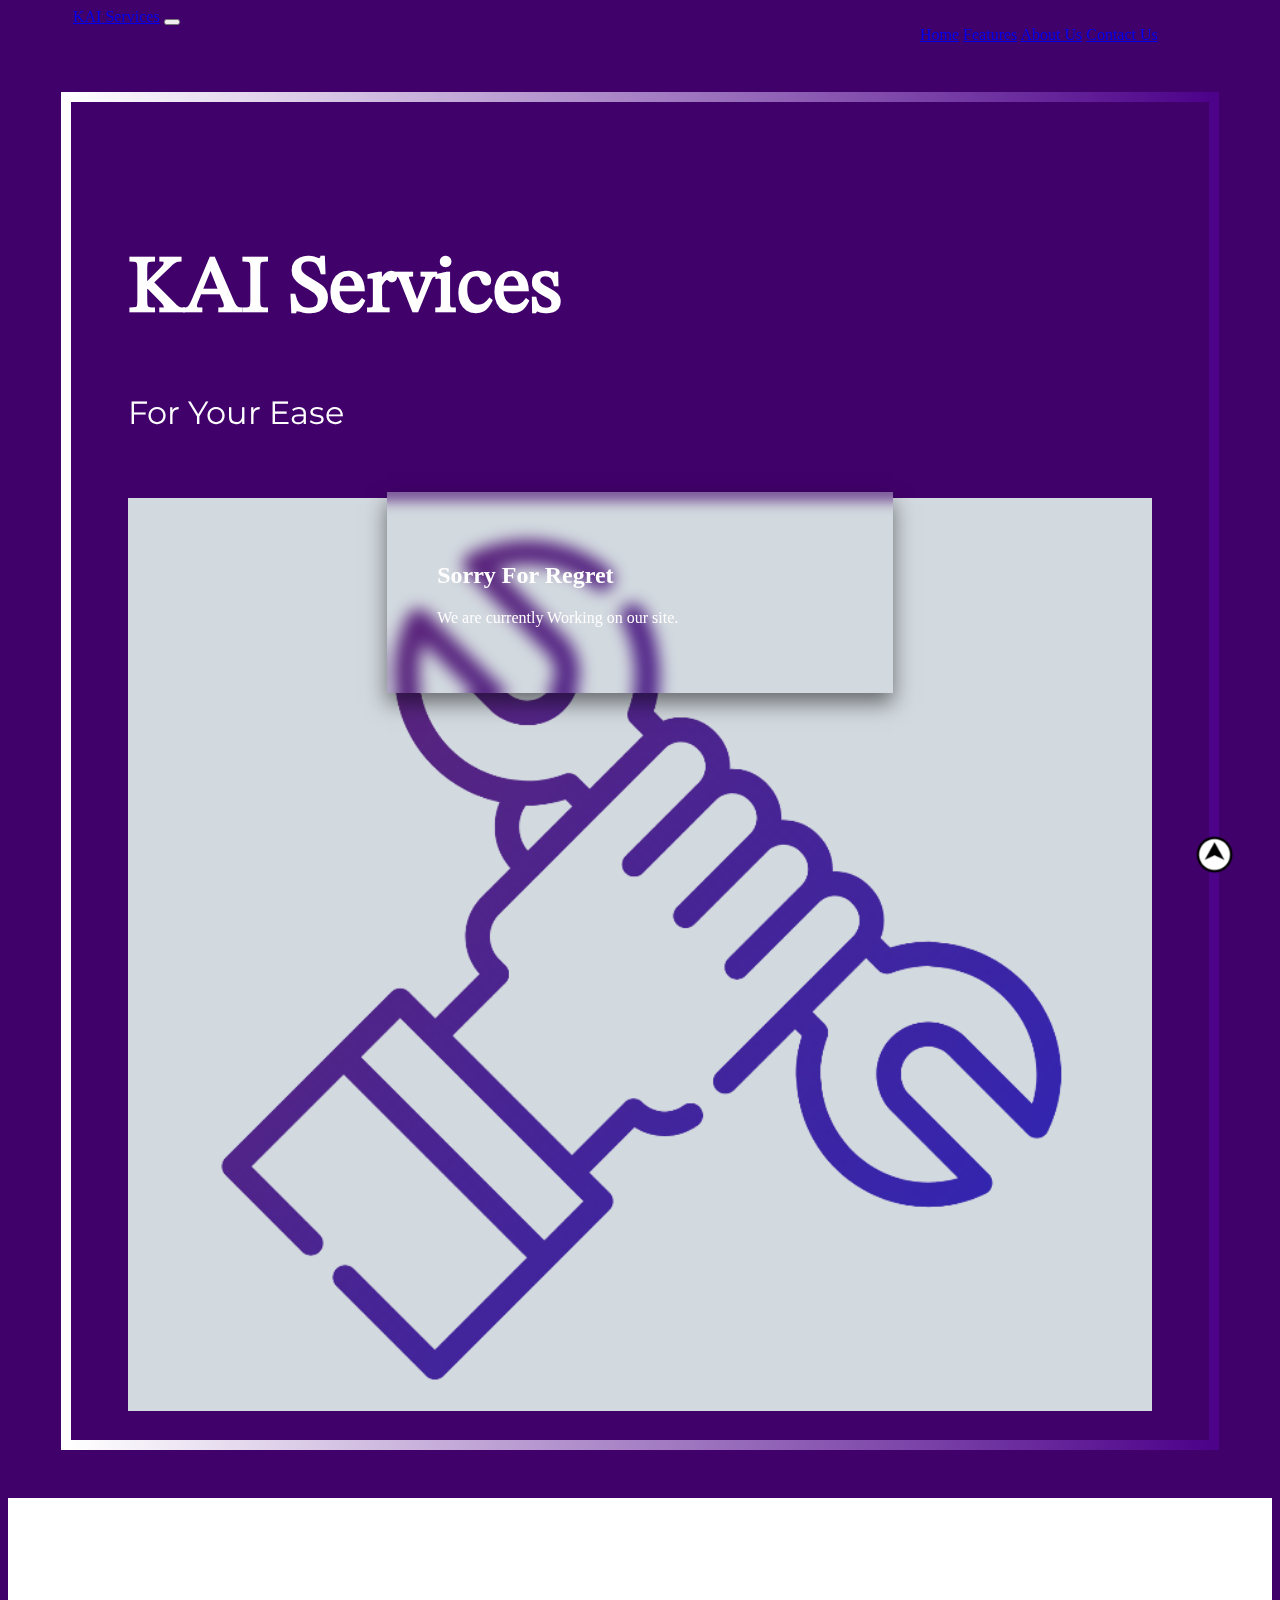
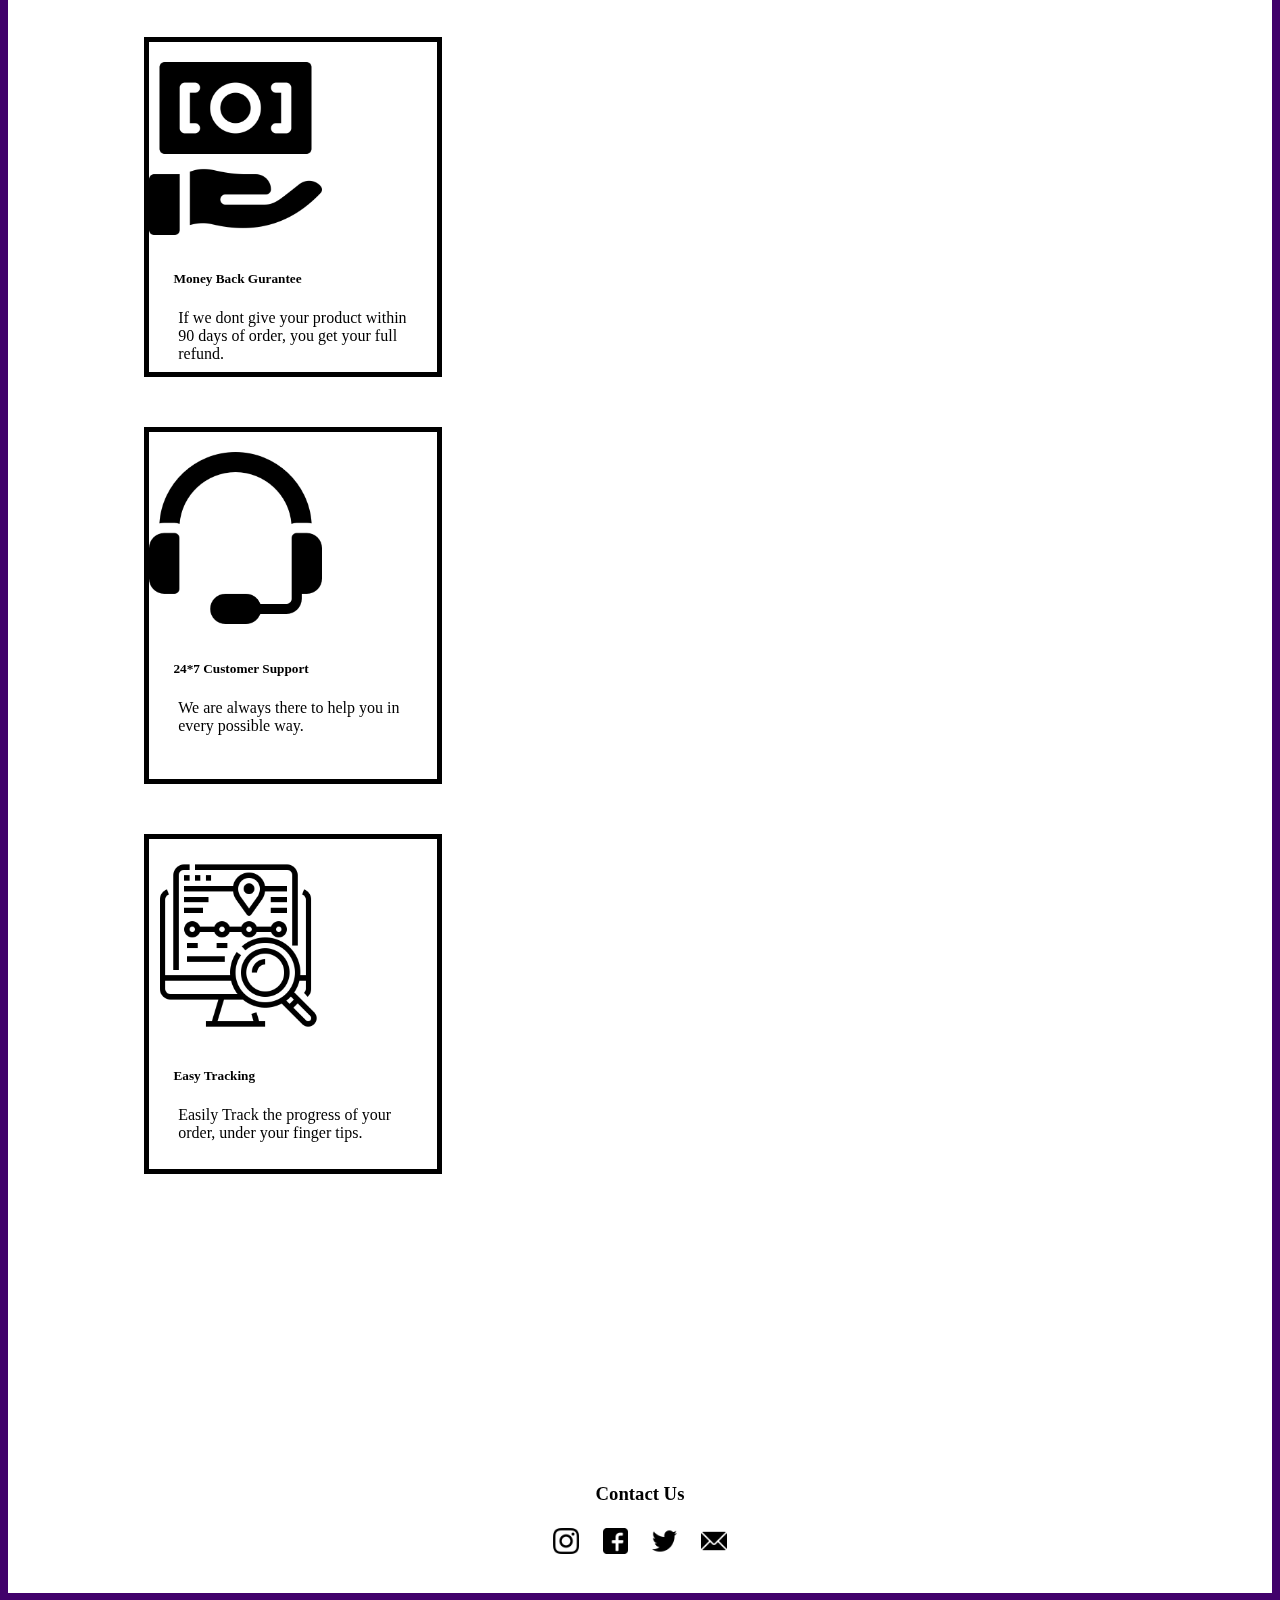
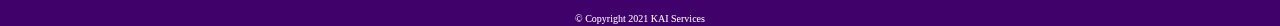
<file: index.html>
<!DOCTYPE html>
<html lang="en">
<head>
    <meta charset="UTF-8">
    <meta http-equiv="X-UA-Compatible" content="IE=edge">
    <meta name="viewport" content="width=device-width, initial-scale=1.0">
    <title>KAI Services</title>
</head>
<link rel="preconnect" href="https://fonts.googleapis.com">
<link rel="preconnect" href="https://fonts.gstatic.com" crossorigin>
<link href="https://fonts.googleapis.com/css2?family=Montserrat:wght@100&family=STIX+Two+Math&display=swap" rel="stylesheet">
<link href="https://cdn.jsdelivr.net/npm/bootstrap@5.0.2/dist/css/bootstrap.min.css" rel="stylesheet" integrity="sha384-EVSTQN3/azprG1Anm3QDgpJLIm9Nao0Yz1ztcQTwFspd3yD65VohhpuuCOmLASjC" crossorigin="anonymous">
<script src="https://cdn.jsdelivr.net/npm/bootstrap@5.0.2/dist/js/bootstrap.bundle.min.js" integrity="sha384-MrcW6ZMFYlzcLA8Nl+NtUVF0sA7MsXsP1UyJoMp4YLEuNSfAP+JcXn/tWtIaxVXM" crossorigin="anonymous"></script>
<link rel="icon" href="Images/logo9_25_12018.png">
<link rel="stylesheet" href="style.css">

<section>
    <div class="layout">
        <h2>Sorry For Regret</h2>
        <p>
            We are currently Working on our site.
        </p>
    </div>
</section>



<body class="sr-only">

   
    <!--Fixed Top Button-->
    <a href="#nav"><img src="Images/pointer-inside-a-circle.png" class="top-icon"></a>
    <!-- Nav Bar Section -->
    <section id="nav">
        <nav class="navbar navbar-expand-lg navbar-light bg-light">
            <div class="container-fluid">
              <a class="navbar-brand nav-brand" href="#">KAI Services</a>
              <button class="navbar-toggler" type="button" data-bs-toggle="collapse" data-bs-target="#navbarNavAltMarkup" aria-controls="navbarNavAltMarkup" aria-expanded="false" aria-label="Toggle navigation">
                <span class="navbar-toggler-icon"></span>
              </button>
              <div class="collapse navbar-collapse" id="navbarNavAltMarkup">
                <div class="navbar-nav content-links">
                  <a class="nav-link active" aria-current="page" href="#nav">Home</a>
                  <a class="nav-link" href="#features">Features</a>
                  <a class="nav-link" href="AboutUs.html">About Us</a>
                  <a class="nav-link" href="#Contact">Contact Us</a>
                </div>
              </div>
            </div>
          </nav>

    </section>

    <!-- Title Section -->
    <section id='title'>
        <div class="top-container">
            <div class="container">
                <div class="row">
                    <div class="col-lg-6 col-md-12 title-brand">
                        <h1>KAI Services</h1>
                        <p class="title-text">For Your Ease</p>
                    </div>
                    <div class="col-lg-6 col-md-12 image-section">
                        <img class="title-image"src="Images/logo9_25_12018.png" alt="draft-img">
                    </div>
                </div>
                
            </div>
        </div>
    </section>
    <!-- feature portion -->
    <section id="features">
        <div class="container features">
            <div class="row card-text">
                <div class="col-lg-4 col-md-6 col-sm-12">
                    <div class="card" style="width: 18rem;">
                        <img src="Images/money-back-guarantee.png" class="card-img-top feature-img" alt="Money-back guratee">
                        <div class="card-body">
                            <h5 >Money Back Gurantee</h5>
                            <p class="card-text">If we dont give your product within 90 days of order, you get your full refund.</p>
                        </div>
                    </div>
                    
                </div>
                <div class="col-lg-4 col-md-6 col-sm-12">
                    <div class="card" style="width: 18rem;">
                        <img src="Images/headphones.png" class="card-img-top feature-img" alt="Headphone">
                        <div class="card-body">
                            <h5>24*7 Customer Support</h5>
                            <p class="card-text">We are always there to help you in every possible way.</p>
                            <br>
                            <br>
                        </div>
                    </div>
                </div>
                <div class="col-lg-4 col-md-12 col-sm-12">
                    <div class="card" style="width: 18rem;">
                        <img src="Images/tracking.png" class="card-img-top feature-img" alt="Easy Tracking">
                        <div class="card-body">
                            <h5 >Easy Tracking</h5>
                            <p class="card-text">Easily Track the progress of your order, under your finger tips.</p>
                            <br>
                        </div>
                    </div>
                </div>
            </div>
        </div>
        </div>
    </section>
    <!--
         *************Testimonial************
    <section id="testimonial">
        <div id="carouselExampleCaptions" class="carousel slide" data-bs-ride="carousel">
            <div class="carousel-indicators">
                <button type="button" data-bs-target="#carouselExampleCaptions" data-bs-slide-to="0" class="active"
                    aria-current="true" aria-label="Slide 1"></button>
                <button type="button" data-bs-target="#carouselExampleCaptions" data-bs-slide-to="1"
                    aria-label="Slide 2"></button>
                <button type="button" data-bs-target="#carouselExampleCaptions" data-bs-slide-to="2"
                    aria-label="Slide 3"></button>
            </div>
            <div class="carousel-inner">
                <div class="carousel-item active">
                    <img src="Images/R.png" class="d-block w-50 slide-imgs" alt="Customer -Model-1">
                    <div class="carousel-caption d-none d-md-block">
                        <h5><span class="quote">“</span>Ammazing Work, <em>My Bussiness Grew by 15%</em><span class="quote">ˮ</span></h5>
                        <h6>Sant Marry</h6>
                        <p><em>Pent Medi, Australia</em></p>
                    </div>
                </div>
                <div class="carousel-item">
                    <img src="Images/model-2.jpg" class="d-block w-50 slide-imgs" alt="Customer -Model-2">
                    <div class="carousel-caption d-none d-md-block">
                        <h5><span class="quote">“</span>Dont know what to say, <em>my net worth rose by 30%</em><span class="quote">ˮ</span></h5>
                        <h6>Peter Van Joseph </h6>
                        <p><em>Simply Cash, UK</em></p>
                    </div>
                </div>
                <div class="carousel-item">
                    <img src="Images/model-3.jpg" class="d-block w-50 slide-imgs" alt="Customer -Model-3">
                    <div class="carousel-caption d-none d-md-block">
                        <h5><span class="quote">“</span>You can call them anytime for query. One word, they are <em>AWESOME</em><span class="quote">ˮ</span></h5>
                        <h6>Jonathan Chris</h6>
                        <p><em>Furnexo, USA</em></p>
                    </div>
                </div>
            </div>
            <button class="carousel-control-prev" type="button" data-bs-target="#carouselExampleCaptions" data-bs-slide="prev">
                <span class="carousel-control-prev-icon" aria-hidden="true"></span>
                <span class="visually-hidden">Previous</span>
            </button>
            <button class="carousel-control-next" type="button" data-bs-target="#carouselExampleCaptions" data-bs-slide="next">
              <span class="carousel-control-next-icon" aria-hidden="true"></span>
              <span class="visually-hidden">Next</span>
            </button>
          </div>
    </section>
    -->


    
    <!-- Contact Us -->
    <section id="Contact">
        <h3>Contact Us</h3>
        <div class="container-float">
    
            <a href="https://www.instagram.com/_._sayan_/"><img src="Images/instagram.png" class="social-icons"></a>
            <a href="https://www.facebook.com/profile.php?id=100022883452235"><img src="Images/facebook.png"class="social-icons"></a>
            <a href="https://twitter.com/KAIServices9"><img src="Images/twitter.png" class="social-icons"></a>
            <a href="mailto:info.kaiservices@gmail.com"><img src="Images/email.png" class="social-icons"></a>
        </div>
    </section>
    <!-- footer portion -->
    <section id=footer>
        <p>© Copyright 2021 KAI Services</p>
    </section>   

    
</body>
</html>
</file>
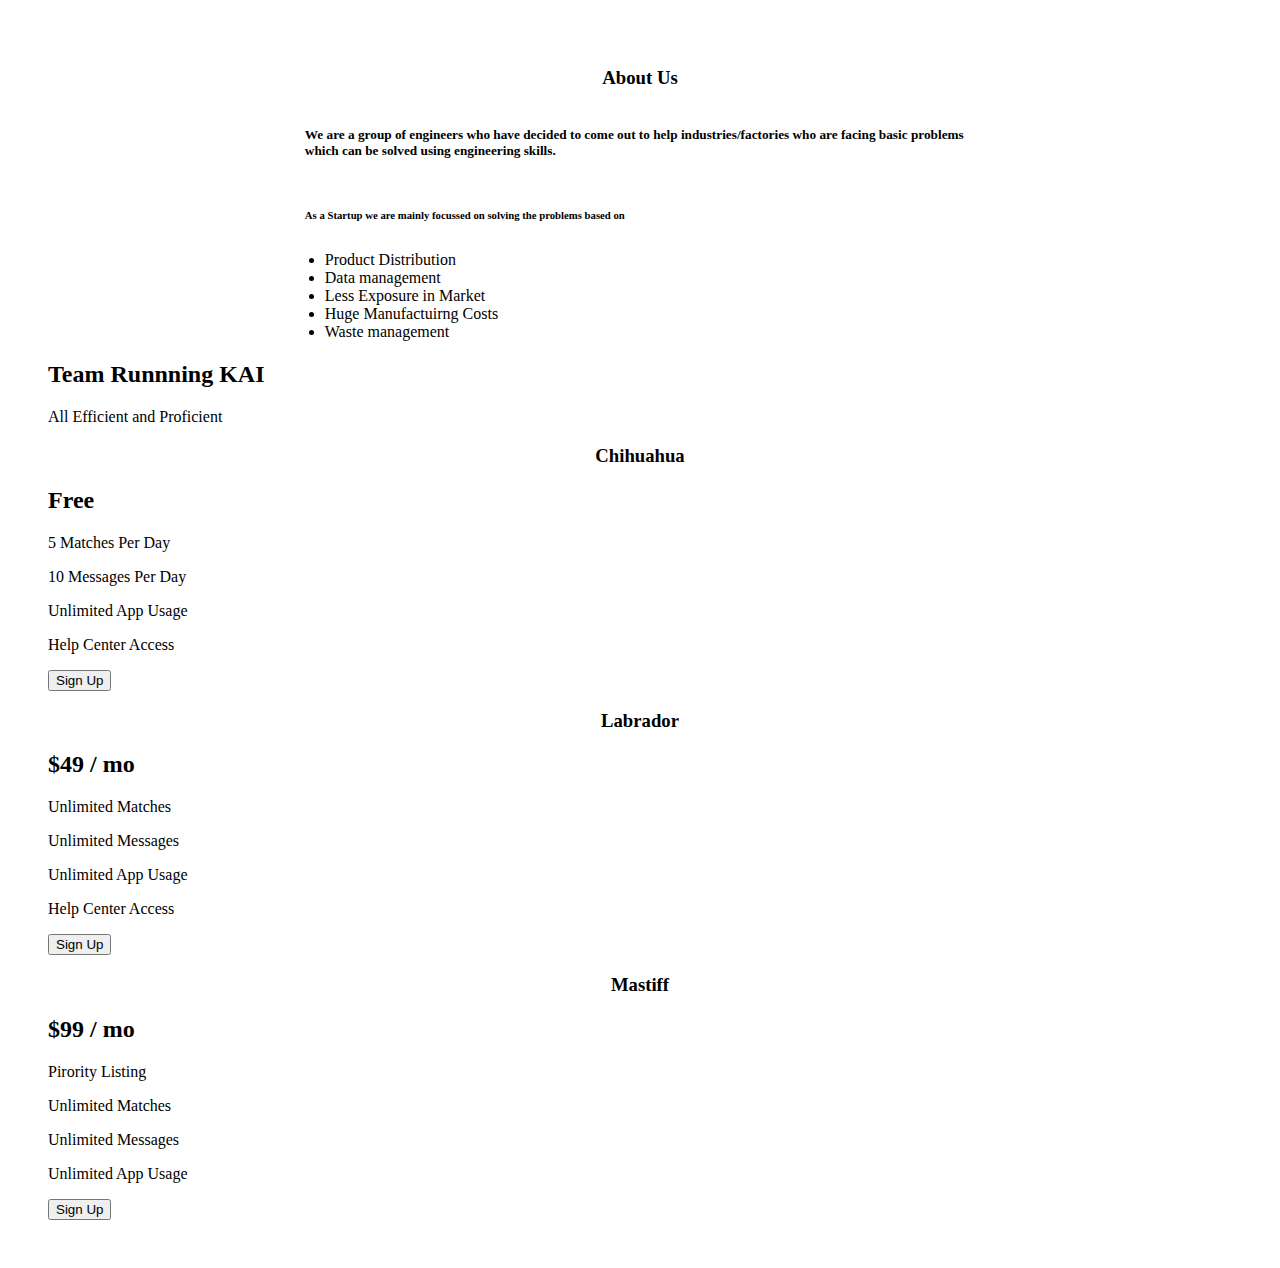
<file: AboutUs.html>
<!DOCTYPE html>
<html lang="en">
<head>
    <meta charset="UTF-8">
    <meta http-equiv="X-UA-Compatible" content="IE=edge">
    <meta name="viewport" content="width=device-width, initial-scale=1.0">
    <title>About Us</title>
</head>
<link rel="preconnect" href="https://fonts.googleapis.com">
<link rel="preconnect" href="https://fonts.gstatic.com" crossorigin>
<link href="https://fonts.googleapis.com/css2?family=Montserrat:wght@100&family=STIX+Two+Math&display=swap" rel="stylesheet">
<link href="https://cdn.jsdelivr.net/npm/bootstrap@5.0.2/dist/css/bootstrap.min.css" rel="stylesheet" integrity="sha384-EVSTQN3/azprG1Anm3QDgpJLIm9Nao0Yz1ztcQTwFspd3yD65VohhpuuCOmLASjC" crossorigin="anonymous">
<script src="https://cdn.jsdelivr.net/npm/bootstrap@5.0.2/dist/js/bootstrap.bundle.min.js" integrity="sha384-MrcW6ZMFYlzcLA8Nl+NtUVF0sA7MsXsP1UyJoMp4YLEuNSfAP+JcXn/tWtIaxVXM" crossorigin="anonymous"></script>
<link rel="icon" href="Images/favicon-32x32.png">
<link rel="stylesheet" href="styleaboutus.css">

<body>
    <h3> About Us</h3>
    <h5>We are a group of engineers who have decided to come out to help industries/factories who are facing basic problems which can be solved using engineering skills.</h5>
    <h6>As a Startup we are mainly focussed on solving the problems based on</h6>
    <ul class="list-group">
        <li class="list-group-item ">Product Distribution</li>
        <li class="list-group-item">Data management</li>
        <li class="list-group-item">Less Exposure in Market</li>
        <li class="list-group-item">Huge Manufactuirng Costs</li>
        <li class="list-group-item">Waste management</li>

      </ul>
      
      <!-- Pricing -->
    
      <section id="pricing">
        <h2>Team Runnning KAI</h2>
        <p>All Efficient and Proficient</p>
        <div class="container">
          <div class="row">
            <div class=" pricing-column col-lg-4 col-md-6 col-sm-12">
              <div class="card">
                <div class="card header text-dark bg-light mb-3">
                  <h3>Chihuahua</h3>
                </div>
                <div class="card body">
                  <h2>Free</h2>
                  <p>5 Matches Per Day</p>
                  <p>10 Messages Per Day</p>
                  <p>Unlimited App Usage</p>
                  <p>Help Center Access</p>
                  <button type="button" class="btn btn-primary">Sign Up</button>
                </div>
              </div>
            </div>
      
            <div class=" pricing-column col-lg-4 col-md-6 col-sm-12">
              <div class="card">
                <div class="card header text-dark bg-light mb-3">
                  <h3>Labrador</h3>
                </div>
                <div class="card body">
                  <h2>$49 / mo</h2>
                  <p>Unlimited Matches</p>
                  <p>Unlimited Messages</p>
                  <p>Unlimited App Usage</p>
                  <p>Help Center Access</p>
                  <button type="button" class="btn btn-outline-primary">Sign Up</button>
                </div>
              </div>
            </div>
            <div class=" pricing-column col-lg-4 col-md-12 col-sm-12">
              <div class="card">
                <div class="card header text-dark bg-light mb-3">
                  <h3>Mastiff</h3>
                </div>
                <div class="card body">
                  <h2>$99 / mo</h2>
                  <p>Pirority Listing</p>
                  <p>Unlimited Matches</p>
                  <p>Unlimited Messages</p>
                  <p>Unlimited App Usage</p>
                  
                  <button type="button" class="btn btn-primary">Sign Up</button>
                </div>
              </div>
            </div>
          </div>
        </div>
      
        
      
      
      </section>
</body>
</html>
</file>
<file: style.css>
body{
    background-color: rgb(65, 1, 107);
    position: fixed;
    
    
}
.sr-only {
    pointer-events: none;
    
}
section .layout {

    position: absolute;
    top: 15%;
    left: 30%;
    right: 30%;
    max-width: 600px;
    padding: 50px;
    box-shadow: 0 10px 20px rgba(0, 0, 0, .5);
    color: rgb(255, 254, 254);
    backdrop-filter: blur(8px);
    border-width: 2rem;
}



.top-icon{
    width:4%;
    color: white;
    position: fixed;
    bottom: 20px;
    right: 40px;
}

.nav-brand{
    margin-left: 65px;
}

h5{
    margin-left: 1.5rem;
}
.top-container{
    margin: 3rem auto 3rem auto;
    border: 10px solid transparent;
    border-image: linear-gradient(to right, white, rgb(77, 2, 138));
    border-image-slice: 1;
    width:90%;
    padding: 50px 0px 25px 0px;
}
.quote{
    font-size: 60px;
    
}
.title-brand{
    padding: 3% 5%;
    
}
.content-links{
    position: relative;
    left:57rem;
}
h1{
    color: white;
    font-family: 'STIX Two Math', serif;
    font-size: 5rem;
}
#testimonial h5{
    margin: 0px 100px;
    text-align: center;
}
h6{
    display: inline;
}
.title-text{
    color: white;
    font-family: 'Montserrat', sans-serif;
    font-size: 2rem;
    text-align: left;
    margin-right: 30px;
}
.title-image{
    margin: 0%;
    color: rgb(77, 2, 138);
    width: 90%;
}
.image-section{
    text-align:center;
    background-color: rgb(65, 1, 107);
    margin:auto;

}
#features{
    background-color: white;
}
.features{
    padding: 7% 0px 17% 0px;
    text-align: center;
    background-color: white;
}
.feature-img{
    width: 60%;
    margin: 10px auto;
}
.card-text{
    text-align: left;
    width:80%;
    margin: 3% auto 3% auto;
}
.card{
    margin:50px 10px 50px 10px ;
    padding-top: 10px;
    border:5px solid black;
}
.slide-imgs{
    margin: 40px auto 200px auto;
    height: 500px ;
    width: 200px;
}
#AboutUs{
    background-color: white;
    text-align: center;
    padding: 25px 0 30px 0;
}

#Contact{
    background-color: white;
    text-align: center;
    padding: 25px 0 30px 0;
    
}
.social-icons{
    width: 2%;
    margin: 5px 10px 5px 10px;
}
#footer{
    padding-top:10px;
    text-align: center;
    color: white;
    font-size: 10px;
}


@media screen and (max-width: 900px)
{
    .content-links{
        position: none;
        left:0;
    }

    .slide-imgs{
        margin: 40px auto 200px auto;
        height: 300px ;
        width: 200px;
    }
    
}
</file>
<file: styleaboutus.css>
body{
    padding: 40px;
    background-color: rgb(255, 255, 255);
    
}

.list-group{
    width: 50%;
    margin:10px 70% 0 20%;
    
}
h3{
    text-align: center;
}

h5{
    margin:10px 20% 10px 20%;
    padding: 20px ;
}
h6{
    margin:10px 20% 1px 20%;
    padding: 20px ;
}
</file>
